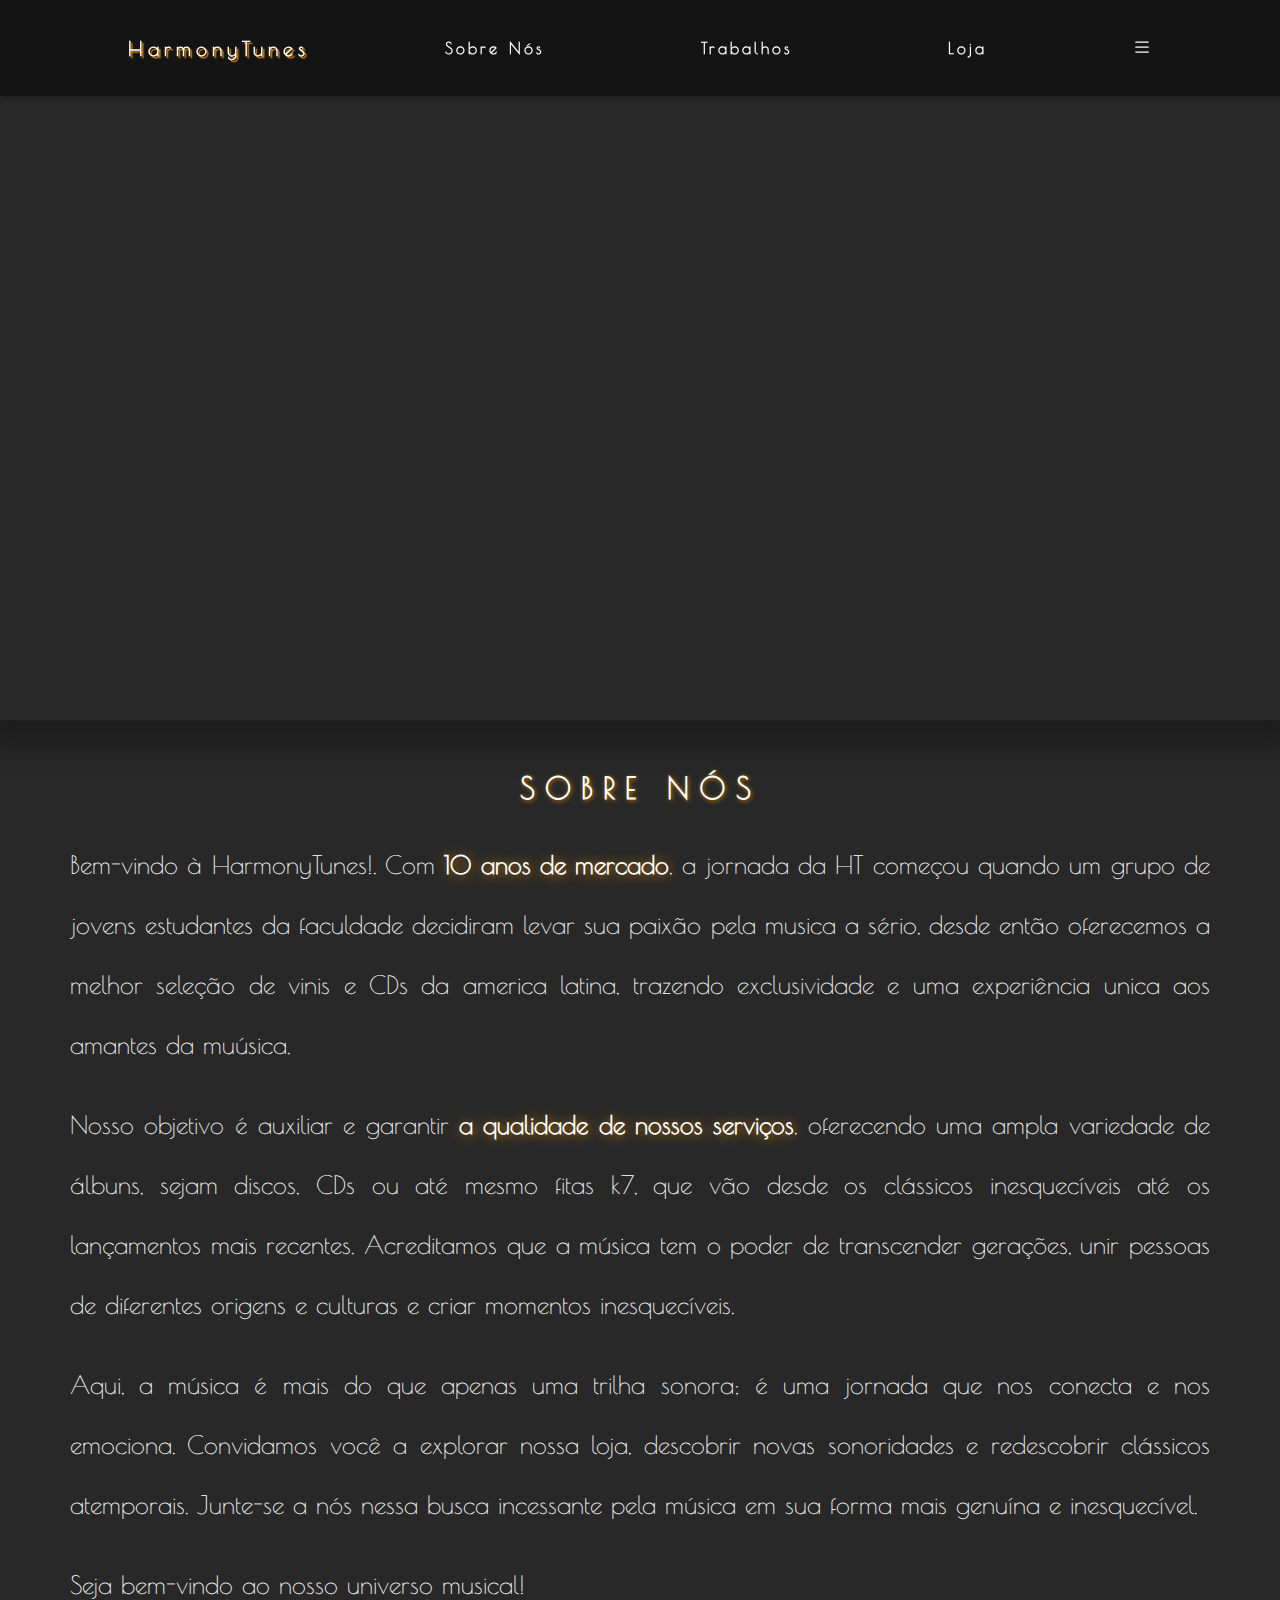
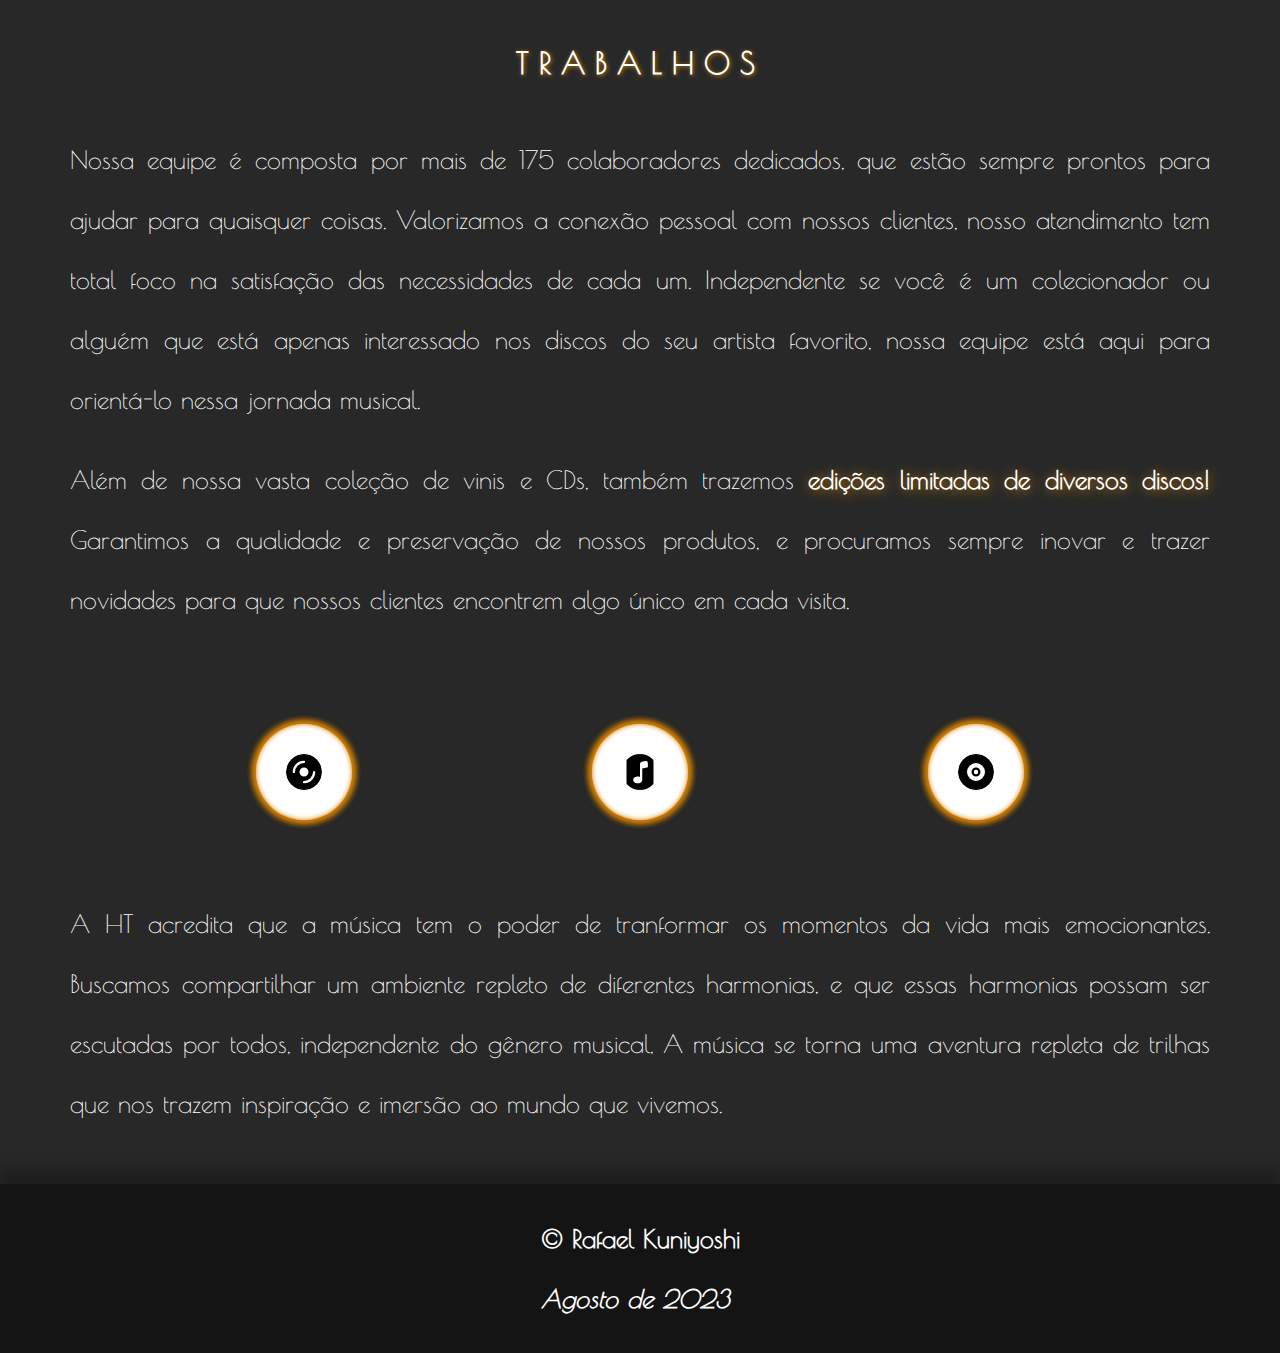
<file: index.html>
<!DOCTYPE html>
<html>
<head>
    <meta charset='utf-8'>
    <meta http-equiv='X-UA-Compatible' content='IE=edge'>
    <title>HarmonyTunes</title>
    <meta name='viewport' content='width=device-width, initial-scale=1'>
    <link rel='stylesheet' type='text/css' media='screen' href='./css/style.css'> 
    <script src="./js/script.js"></script>
    <link rel="shortcut icon" href="./materials/shortcut_icon.png" text="image/x-icon"/>  
    <script src="https://code.jquery.com/jquery-3.6.0.min.js"></script>
</head>
<body id="body">

<!-- Cabeçalho do site -->
<header class="header" id="header">
    <h1 class="name" id="name" onclick= "closeSidebar()">HarmonyTunes</h1>
    <a class= "navigation" id="navigation1" href="#div1">Sobre Nós</a>
    <a class= "navigation" id="navigation3" href="#div2">Trabalhos</a> 
    <a class= "navigation" id="navigation2" href="loja.html">Loja</a>
    <!--Menu do site -->
    <div class="menu" id="menu">
        <button onclick="toggleSidebar()"  class="btn_header">
            <svg xmlns="http://www.w3.org/2000/svg" width="30" height="30" fill="currentColor" class="bi bi-x" viewBox="0 0 16 16">
                <path d="M4.646 4.646a.5.5 0 0 1 .708 0L8 7.293l2.646-2.647a.5.5 0 0 1 .708.708L8.707 8l2.647 2.646a.5.5 0 0 1-.708.708L8 8.707l-2.646 2.647a.5.5 0 0 1-.708-.708L7.293 8 4.646 5.354a.5.5 0 0 1 0-.708z"/>
              </svg>
        </button>
        <a class="hidden" href="unidades.html">Unidades</a>
        <a class="hidden" href="Trabalhe.html">Trabalhe Conosco</a>
        <a class= "hidden_responsive" href="loja.html">Loja</a>
        <div class="hidden_logo_div">    
            <a class="hidden_logo" href="https://www.youtube.com/" target="_blank">
                <svg xmlns="http://www.w3.org/2000/svg" width="26" height="26" fill="currentColor" class="bi bi-youtube" viewBox="0 0 16 16">
                    <path d="M8.051 1.999h.089c.822.003 4.987.033 6.11.335a2.01 2.01 0 0 1 1.415 1.42c.101.38.172.883.22 1.402l.01.104.022.26.008.104c.065.914.073 1.77.074 1.957v.075c-.001.194-.01 1.108-.082 2.06l-.008.105-.009.104c-.05.572-.124 1.14-.235 1.558a2.007 2.007 0 0 1-1.415 1.42c-1.16.312-5.569.334-6.18.335h-.142c-.309 0-1.587-.006-2.927-.052l-.17-.006-.087-.004-.171-.007-.171-.007c-1.11-.049-2.167-.128-2.654-.26a2.007 2.007 0 0 1-1.415-1.419c-.111-.417-.185-.986-.235-1.558L.09 9.82l-.008-.104A31.4 31.4 0 0 1 0 7.68v-.123c.002-.215.01-.958.064-1.778l.007-.103.003-.052.008-.104.022-.26.01-.104c.048-.519.119-1.023.22-1.402a2.007 2.007 0 0 1 1.415-1.42c.487-.13 1.544-.21 2.654-.26l.17-.007.172-.006.086-.003.171-.007A99.788 99.788 0 0 1 7.858 2h.193zM6.4 5.209v4.818l4.157-2.408L6.4 5.209z"/>
                </svg>
            </a>
            <a class="hidden_logo" href="https://www.instagram.com/" target="_blank">
                <svg xmlns="http://www.w3.org/2000/svg" width="26" height="26" fill="currentColor" class="bi bi-instagram" viewBox="0 0 16 16">
                    <path d="M8 0C5.829 0 5.556.01 4.703.048 3.85.088 3.269.222 2.76.42a3.917 3.917 0 0 0-1.417.923A3.927 3.927 0 0 0 .42 2.76C.222 3.268.087 3.85.048 4.7.01 5.555 0 5.827 0 8.001c0 2.172.01 2.444.048 3.297.04.852.174 1.433.372 1.942.205.526.478.972.923 1.417.444.445.89.719 1.416.923.51.198 1.09.333 1.942.372C5.555 15.99 5.827 16 8 16s2.444-.01 3.298-.048c.851-.04 1.434-.174 1.943-.372a3.916 3.916 0 0 0 1.416-.923c.445-.445.718-.891.923-1.417.197-.509.332-1.09.372-1.942C15.99 10.445 16 10.173 16 8s-.01-2.445-.048-3.299c-.04-.851-.175-1.433-.372-1.941a3.926 3.926 0 0 0-.923-1.417A3.911 3.911 0 0 0 13.24.42c-.51-.198-1.092-.333-1.943-.372C10.443.01 10.172 0 7.998 0h.003zm-.717 1.442h.718c2.136 0 2.389.007 3.232.046.78.035 1.204.166 1.486.275.373.145.64.319.92.599.28.28.453.546.598.92.11.281.24.705.275 1.485.039.843.047 1.096.047 3.231s-.008 2.389-.047 3.232c-.035.78-.166 1.203-.275 1.485a2.47 2.47 0 0 1-.599.919c-.28.28-.546.453-.92.598-.28.11-.704.24-1.485.276-.843.038-1.096.047-3.232.047s-2.39-.009-3.233-.047c-.78-.036-1.203-.166-1.485-.276a2.478 2.478 0 0 1-.92-.598 2.48 2.48 0 0 1-.6-.92c-.109-.281-.24-.705-.275-1.485-.038-.843-.046-1.096-.046-3.233 0-2.136.008-2.388.046-3.231.036-.78.166-1.204.276-1.486.145-.373.319-.64.599-.92.28-.28.546-.453.92-.598.282-.11.705-.24 1.485-.276.738-.034 1.024-.044 2.515-.045v.002zm4.988 1.328a.96.96 0 1 0 0 1.92.96.96 0 0 0 0-1.92zm-4.27 1.122a4.109 4.109 0 1 0 0 8.217 4.109 4.109 0 0 0 0-8.217zm0 1.441a2.667 2.667 0 1 1 0 5.334 2.667 2.667 0 0 1 0-5.334z"/>
                </svg>
            </a>
            <a class="hidden_logo" href="https://web.whatsapp.com/" target="_blank">
                <svg xmlns="http://www.w3.org/2000/svg" width="26" height="26" fill="currentColor" class="bi bi-whatsapp" viewBox="0 0 16 16">
                    <path d="M13.601 2.326A7.854 7.854 0 0 0 7.994 0C3.627 0 .068 3.558.064 7.926c0 1.399.366 2.76 1.057 3.965L0 16l4.204-1.102a7.933 7.933 0 0 0 3.79.965h.004c4.368 0 7.926-3.558 7.93-7.93A7.898 7.898 0 0 0 13.6 2.326zM7.994 14.521a6.573 6.573 0 0 1-3.356-.92l-.24-.144-2.494.654.666-2.433-.156-.251a6.56 6.56 0 0 1-1.007-3.505c0-3.626 2.957-6.584 6.591-6.584a6.56 6.56 0 0 1 4.66 1.931 6.557 6.557 0 0 1 1.928 4.66c-.004 3.639-2.961 6.592-6.592 6.592zm3.615-4.934c-.197-.099-1.17-.578-1.353-.646-.182-.065-.315-.099-.445.099-.133.197-.513.646-.627.775-.114.133-.232.148-.43.05-.197-.1-.836-.308-1.592-.985-.59-.525-.985-1.175-1.103-1.372-.114-.198-.011-.304.088-.403.087-.088.197-.232.296-.346.1-.114.133-.198.198-.33.065-.134.034-.248-.015-.347-.05-.099-.445-1.076-.612-1.47-.16-.389-.323-.335-.445-.34-.114-.007-.247-.007-.38-.007a.729.729 0 0 0-.529.247c-.182.198-.691.677-.691 1.654 0 .977.71 1.916.81 2.049.098.133 1.394 2.132 3.383 2.992.47.205.84.326 1.129.418.475.152.904.129 1.246.08.38-.058 1.171-.48 1.338-.943.164-.464.164-.86.114-.943-.049-.084-.182-.133-.38-.232z"/>
                </svg>
            </a> 
        </div>
    </div>
    <button onclick="toggleSidebar()" class="btn_header" id="header_main_btn">
        <svg xmlns="http://www.w3.org/2000/svg" width="20" height="20" fill="currentColor" class="bi bi-list" viewBox="0 0 16 16">
            <path fill-rule="evenodd" d="M2.5 12a.5.5 0 0 1 .5-.5h10a.5.5 0 0 1 0 1H3a.5.5 0 0 1-.5-.5zm0-4a.5.5 0 0 1 .5-.5h10a.5.5 0 0 1 0 1H3a.5.5 0 0 1-.5-.5zm0-4a.5.5 0 0 1 .5-.5h10a.5.5 0 0 1 0 1H3a.5.5 0 0 1-.5-.5z"/>
        </svg>
    </button>

</header>
<!-- Conteudo do Site -->
<div onclick= "closeSidebar()" class="content" id="content">
    <div class="image"></div>
    <div id="div1">
        <div class="titlediv">
            <h2 class="title"><b>SOBRE NÓS</b></h2>
        </div>
        <p>
            Bem-vindo à HarmonyTunes!. Com <strong>10 anos de mercado</strong>, a jornada da HT começou quando um grupo de jovens estudantes da faculdade decidiram levar sua paixão pela musica a sério, desde então oferecemos a melhor seleção de vinis e CDs da america latina, trazendo exclusividade e uma experiência unica aos amantes da muúsica.
        </p>
        <p>
            Nosso objetivo é auxiliar e garantir <strong> a qualidade de nossos serviços</strong>, oferecendo uma ampla variedade de álbuns, sejam discos, CDs ou até mesmo fitas k7, que vão desde os clássicos inesquecíveis até os lançamentos mais recentes. Acreditamos que a música tem o poder de transcender gerações, unir pessoas de diferentes origens e culturas e criar momentos inesquecíveis.
        </p>
        <p>    
            Aqui, a música é mais do que apenas uma trilha sonora; é uma jornada que nos conecta e nos emociona. Convidamos você a explorar nossa loja, descobrir novas sonoridades e redescobrir clássicos atemporais. Junte-se a nós nessa busca incessante pela música em sua forma mais genuína e inesquecível.
        </p>
        <p>    
            Seja bem-vindo ao nosso universo musical!
        </p>
    </div>
    <div id="div2">
        <div class="titlediv">
            <h2 class="title"><b>TRABALHOS</b></h2>
        </div>
        <p>
            <p>  
                Nossa equipe é composta por mais de 175 colaboradores dedicados, que estão sempre prontos para ajudar para quaisquer coisas. Valorizamos a conexão pessoal com nossos clientes, nosso atendimento tem total foco na satisfação das necessidades de cada um. Independente se você é um colecionador ou alguém que está apenas interessado nos discos do seu artista favorito, nossa equipe está aqui para orientá-lo nessa jornada musical.
            </p>
            <p>   
                Além de nossa vasta coleção de vinis e CDs, também trazemos <strong>edições limitadas de diversos discos!</strong> Garantimos a qualidade e preservação de nossos produtos, e procuramos sempre inovar e trazer novidades para que nossos clientes encontrem algo único em cada visita.
            </p>
        </p>   
        <div id="icons" class="icons">
            <svg xmlns="http://www.w3.org/2000/svg" width="36" height="36" fill="currentColor" class="bi bi-disc-fill" viewBox="0 0 16 16">
                <path d="M16 8A8 8 0 1 1 0 8a8 8 0 0 1 16 0zm-6 0a2 2 0 1 0-4 0 2 2 0 0 0 4 0zM4 8a4 4 0 0 1 4-4 .5.5 0 0 0 0-1 5 5 0 0 0-5 5 .5.5 0 0 0 1 0zm9 0a.5.5 0 1 0-1 0 4 4 0 0 1-4 4 .5.5 0 0 0 0 1 5 5 0 0 0 5-5z"/>
              </svg>
                
              <svg xmlns="http://www.w3.org/2000/svg" width="36" height="36" fill="currentColor" class="bi bi-file-music-fill" viewBox="0 0 16 16">
                <path d="M12 0H4a2 2 0 0 0-2 2v12a2 2 0 0 0 2 2h8a2 2 0 0 0 2-2V2a2 2 0 0 0-2-2zm-.5 4.11v1.8l-2.5.5v5.09c0 .495-.301.883-.662 1.123C7.974 12.866 7.499 13 7 13c-.5 0-.974-.134-1.338-.377-.36-.24-.662-.628-.662-1.123s.301-.883.662-1.123C6.026 10.134 6.501 10 7 10c.356 0 .7.068 1 .196V4.41a1 1 0 0 1 .804-.98l1.5-.3a1 1 0 0 1 1.196.98z"/>
              </svg>

            <svg xmlns="http://www.w3.org/2000/svg" width="36" height="36" fill="currentColor" class="bi bi-vinyl-fill" viewBox="0 0 16 16">
                <path d="M8 6a2 2 0 1 0 0 4 2 2 0 0 0 0-4zm0 3a1 1 0 1 1 0-2 1 1 0 0 1 0 2z"/>
                <path d="M16 8A8 8 0 1 1 0 8a8 8 0 0 1 16 0zM4 8a4 4 0 1 0 8 0 4 4 0 0 0-8 0z"/>
              </svg>
        </div>
        <p>
            A HT acredita que a música tem o poder de tranformar os momentos da vida mais emocionantes. Buscamos compartilhar um ambiente repleto de diferentes harmonias, e que essas harmonias possam ser escutadas por todos, independente do gênero musical, A música se torna uma aventura repleta de trilhas que nos trazem inspiração e imersão ao mundo que vivemos. 
        </p>
    </div>

    <!--Rodapé do site-->
    <footer id="footer" class="footer">
        <p>
            &copy; Rafael Kuniyoshi <br>
            <i>Agosto de 2023</i>
        </p>
    </footer>
</div>
</body>
</html>
</file>
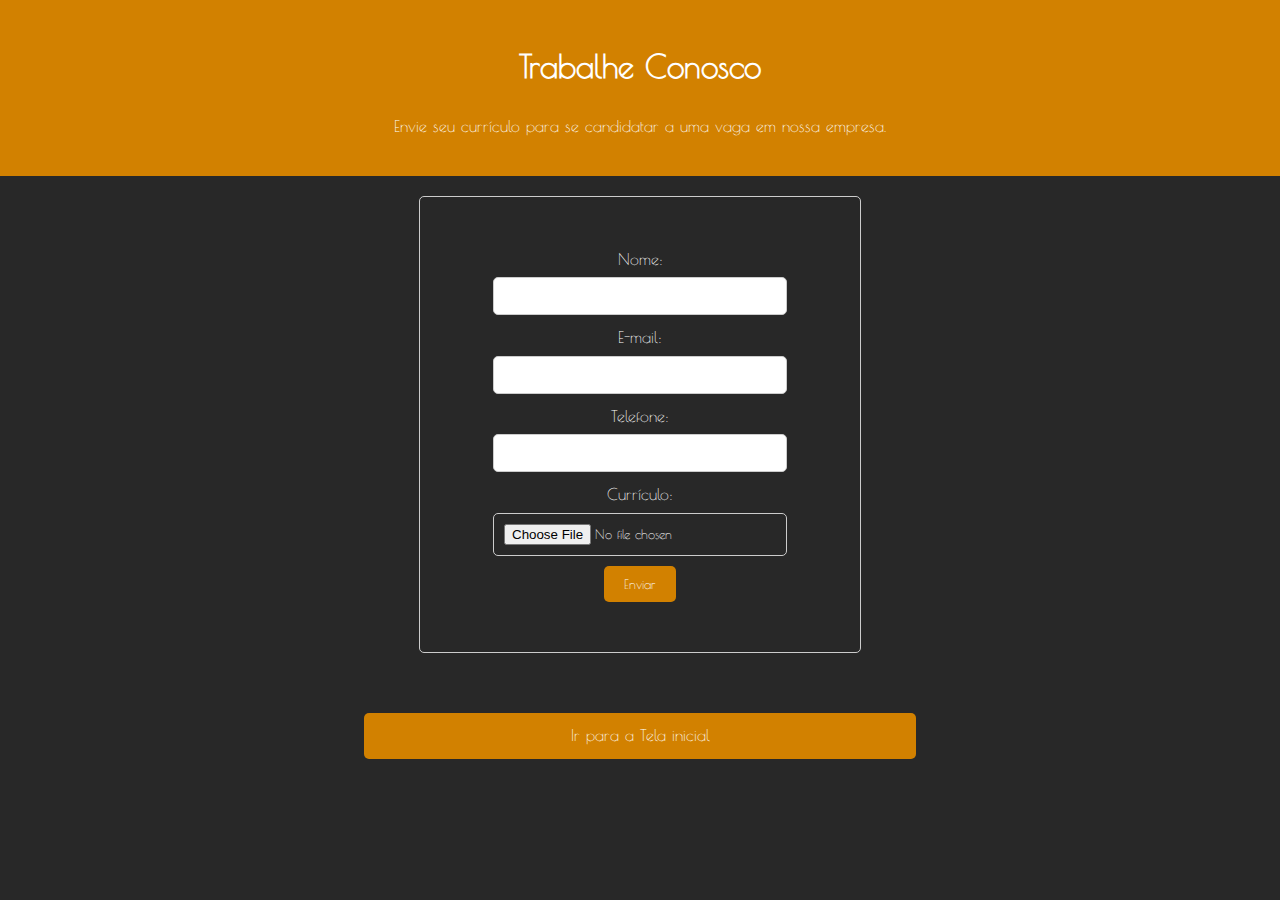
<file: Trabalhe.html>
<!DOCTYPE html>
<html>
<head>
  <title>Trabalhe Conosco</title>
  <link rel="shortcut icon" href="./materials/shortcut_icon.png" text="image/x-icon"/>   
  <link rel="stylesheet" href="./css/trabalhe.css">
</head>
<body>
  <header>
    <h1>Trabalhe Conosco</h1>
    <p>Envie seu currículo para se candidatar a uma vaga em nossa empresa.</p>
  </header>

  <div class="container">
    <form method="post">
      <label for="nome">Nome:</label>
      <input type="text" id="nome" name="nome" required>

      <label for="email">E-mail:</label>
      <input type="email" id="email" name="email" required>

      <label for="telefone">Telefone:</label>
      <input type="tel" id="telefone" name="telefone" required>

      <label for="curriculo">Currículo:</label>
      <input type="file" id="curriculo" name="curriculo" accept=".pdf,.doc,.docx" required>

      <input type="submit" value="Enviar">
    </form>
  </div>
  <div class="link">
        <a href="index.html"> Ir para a Tela inicial</a>
    </div>
</body>
</html>
</file>
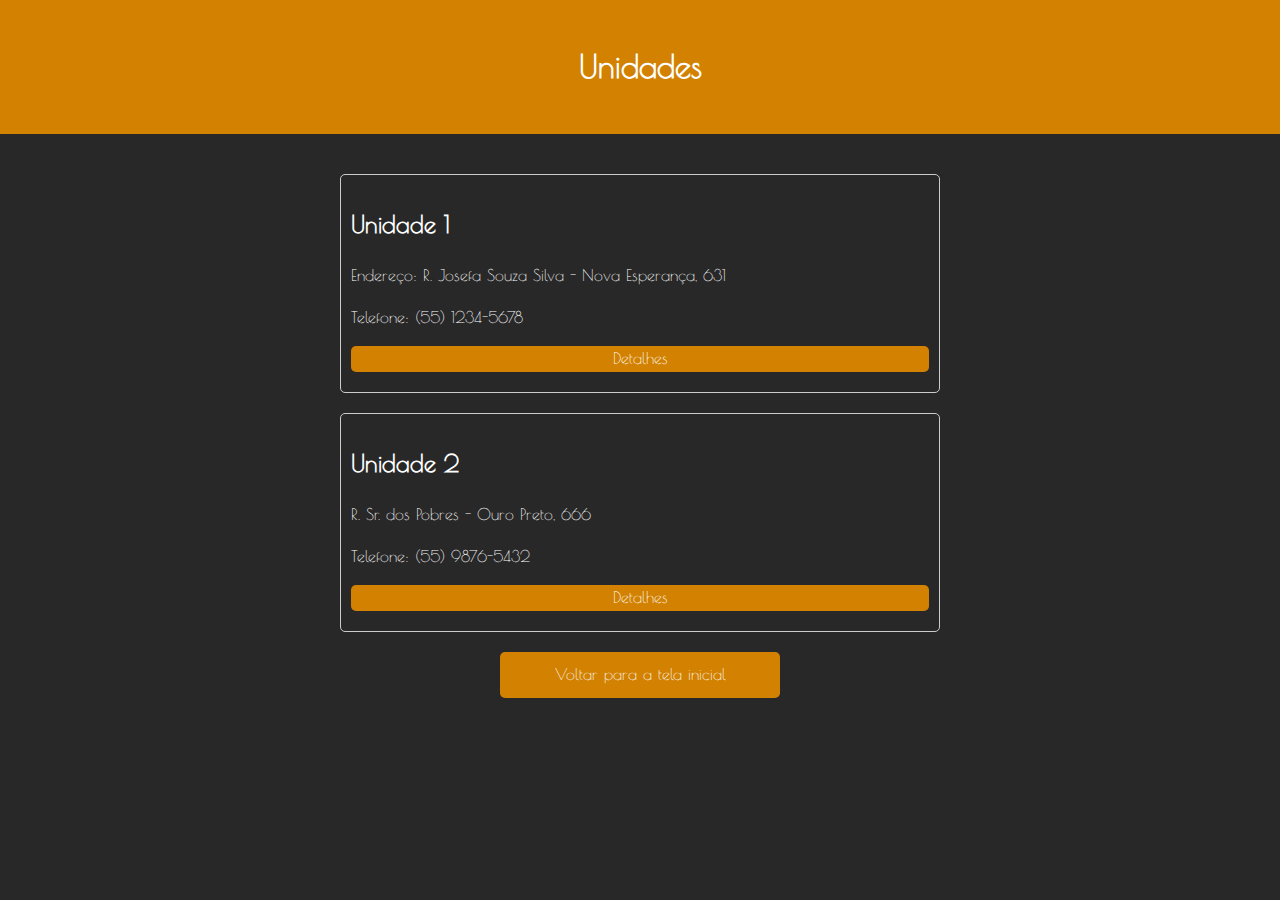
<file: unidades.html>
<!DOCTYPE html>
<html>
<head>
  <title>Unidades</title>
  <link rel="shortcut icon" href="./materials/shortcut_icon.png" text="image/x-icon"/>  
  <link rel="stylesheet" href="./css/unidades.css">
</head>
<body>
  <header>
    <h1>Unidades</h1>
  </header>

  <main>
    <section class="unit">
      <h2>Unidade 1</h2>
      <p>Endereço: R. Josefa Souza Silva - Nova Esperança, 631</p>
      <p>Telefone: (55) 1234-5678</p>
      <a href="https://www.google.com.br/maps/place/R.+Josefa+Souza+Silva+-+Nova+Esperan%C3%A7a,+Cuiab%C3%A1+-+MT/@-15.6411547,-55.9770502,17z/data=!3m1!4b1!4m6!3m5!1s0x939da455d72a12cd:0x210b18588f943f72!8m2!3d-15.6411547!4d-55.9744753!16s%2Fg%2F11j9dvrklj?entry=ttu"  target="_blank">Detalhes</a>
    </section>

    <section class="unit">
      <h2>Unidade 2</h2>
      <p>R. Sr. dos Pobres - Ouro Preto, 666</p>
      <p>Telefone: (55) 9876-5432</p>
      <a href="https://www.google.com.br/maps/place/R.+Sr.+dos+Pobres+-+Ouro+Preto,+Arapiraca+-+AL,+57301-040/@-9.7566132,-36.6582562,17z/data=!4m6!3m5!1s0x705d5a107245519:0x6445ccb227b4f9d0!8m2!3d-9.7566132!4d-36.6556813!16s%2Fg%2F1ymt1r5w0?entry=ttu"  target="_blank">Detalhes</a>
        </section>

        <div class="link">
            <a href="index.html">Voltar para a tela inicial</a>
        </div>
  </main>
</body>
</html>
<style>

</style>
</file>
<file: css/style.css>
* {
  font-family: "Poiret One", cursive;
  margin: 0;
  padding: 0;
}
html {
  scroll-behavior: smooth;
}

@font-face {
  font-family: Poiret One;
  src: url("./../materials/PoiretOne-Regular.ttf");
}

/*Scroll*/
::-webkit-scrollbar-track {
  background-color: var(--color-white);
}
::-webkit-scrollbar {
  width: 8px;
  background: var(--color-dark4);
}
::-webkit-scrollbar-thumb {
  background: var(--color-main);
}

/*Cores*/
:root {
  --color-white: #ffffff;
  --color-dark: #000000;
  --color-dark1: #141414;
  --color-dark2: #1e1e1e;
  --color-dark3: #282828;
  --color-dark4: #323232;
  --color-dark5: #3c3c3c;
  --color-main: #d28100;
}

body {
  background-color: var(--color-dark3);
}

.name {
  color: var(--color-white);
  letter-spacing: 5px;
  font-size: 20px;
  text-shadow: 2px 2px 1px var(--color-main);
  cursor: default;
}

strong {
  text-shadow: 1px 1px 12px var(--color-main);
}

.header,
.menu {
  display: flex;
  flex-direction: row;
  align-items: center; /*como alinhar certo um cabeçalho */
}

.header {
  background-color: var(--color-dark1);
  box-shadow: 1px 1px 4px var(--color-dark2);
  height: 6em;
  justify-content: space-between;
  padding: 0 10%;
  position: fixed;
  width: 80%;
}

.espaço {
  margin-top: 30px;
}

.menu {
  gap: 6em;
  z-index: 2;
  overflow: auto;
  position: fixed;
  flex-direction: column;
  top: 0;
  background-color: var(--color-dark2);
  width: 20vw;
  height: 100vh;
  padding: 1em;
  animation-duration: 0.8s;
  margin-left: -100vw;
  box-shadow: 1px 1px 1px var(--color-dark);
}

a {
  color: var(--color-white);
  text-decoration: none;
  padding: 20px;
  transition: 0.5s;
  font-weight: bold;
  border: solid 0.1px transparent;
  letter-spacing: 3px;
  border-radius: 5px;
}

button#header_main_btn {
  padding-left: 10px;
}

.hidden_responsive {
  display: none;
}

.menu .hidden:hover,
.navigation:hover,
.hidden_responsive:hover {
  border: solid var(--color-white) 0.1px;
  box-shadow: 0 0 0.1rem var(--color-white), 0 0 0.1rem var(--color-white),
    0 0 0.5rem var(--color-main), 0 0 0.1rem var(--color-main),
    0 0 0.5rem var(--color-main), inset 0 0 0.1rem var(--color-main);
  border-radius: 5px;
}

.hidden_logo_div {
  display: flex;
  flex-direction: row;
  align-items: center;
}

.title {
  text-align: center;
  padding: 20px;
  font-size: 30px;
  letter-spacing: 10px;
  color: var(--color-white);
  text-shadow: 1px 1px 4px var(--color-main);
  cursor: default;
  transition: 1s;
  width: 320px;
}

.titlediv {
  display: flex;
  justify-content: center;
}

.title:hover {
  letter-spacing: 15px;
}

.content {
  height: 100vh;
  transition: 1s;
}

.content p {
  font-size: 25px;
  text-align: justify;
  padding: 10px 70px;
  line-height: 60px;
  color: #fff;
}

.image {
  height: 80%;
  animation: changeBackground 23s infinite;
  background-repeat: no-repeat;
  background-attachment: fixed;
  background-size: cover;
  background-position: bottom;
  margin-bottom: 30px;
  box-shadow: 0px 17px 20px 10px var(--color-dark2);
}

.btn_header {
  display: block;
  background-color: transparent;
  border: none;
  color: var(--color-white);
  cursor: pointer;
}

.menu h1 {
  font-size: 15px;
  display: flex;
  justify-content: center;
  text-align: center;
}

.icons {
  display: flex;
  flex-direction: row;
  align-items: center;
  justify-content: space-between;
  padding: 5% 20%;
}
.icons svg {
  background-color: var(--color-white);
  border-radius: 100%;
  padding: 30px;
  color: var(--color-dark);
  box-shadow: 0 0 0.5rem var(--color-main), 0 0 0.5rem var(--color-main),
    0 0 0.5rem var(--color-main), 0 0 0.5rem var(--color-main),
    0 0 0.5rem var(--color-main), inset 0 0 0.3rem var(--color-main);
}

.content .footer {
  background-color: var(--color-dark1);
  color: var(--color-white);
  font-size: x-large;
  line-height: 155%;
  padding: 15px 45px 14px 45px;
  display: flex;
  justify-content: center;
  font-weight: bold;
  box-shadow: 0px -15px 14px var(--color-dark2);
  margin-top: 40px;
}

.hidden_logo:hover {
  transform: scale(1.5);
}

/*Animações*/

@keyframes showSidebar {
  from {
    margin-left: -100vw;
  }
  to {
    margin-left: -10vw;
  }
}

@keyframes changeBackground {
  0% {
    background-image: url(https://images.pexels.com/photos/6865910/pexels-photo-6865910.jpeg?auto=compress&cs=tinysrgb&w=1260&h=750&dpr=1);
  }
  25% {
    background-image: url(https://images.pexels.com/photos/11254999/pexels-photo-11254999.jpeg?auto=compress&cs=tinysrgb&w=1260&h=750&dpr=1);
  }
  50% {
    background-image: url(https://images.pexels.com/photos/14577621/pexels-photo-14577621.jpeg?auto=compress&cs=tinysrgb&w=1260&h=750&dpr=1);
  }
  75% {
    background-image: url(https://images.pexels.com/photos/2563017/pexels-photo-2563017.jpeg?auto=compress&cs=tinysrgb&w=1260&h=750&dpr=1);
  }
  100% {
    background-image: url(https://images.pexels.com/photos/6865910/pexels-photo-6865910.jpeg?auto=compress&cs=tinysrgb&w=1260&h=750&dpr=1);
  }
}

/*Responsividade*/

@media screen and (max-width: 769px) {
  .navigation {
    display: none;
  }
  .header {
    justify-content: start;
  }
  .icons {
    padding: 5% 10% 5% 10%;
  }
  .icons svg {
    padding: 20px;
  }
  .hidden_logo_div {
    display: flex;
    flex-direction: column;
    align-items: center;
  }
  .hidden {
    padding: 5px;
  }
  .hidden_responsive {
    display: block;
  }
}

@media screen and (max-width: 806px) {
  .name {
    font-size: 17px;
  }

  .content p {
    padding: 30px;
    text-align: center;
  }
  .hidden {
    padding: 10px;
    text-align: center;
  }
  .menu {
    width: 210px;
    gap: 2em;
  }
}

@media screen and (max-width: 1065px) {
  .hidden {
    padding: 5px;
    font-size: 15px;
  }
  .menu {
    width: 230px;
  }
}
</file>
<file: css/trabalhe.css>
:root{
    --color-white: #ffffff;
    --color-dark: #000000;
    --color-dark1: #141414;
    --color-dark2: #1e1e1e;
    --color-dark3: #282828;
    --color-dark4: #323232;
    --color-dark5: #3c3c3c;
    --color-main: #d28100;
}


*{
  font-family: "Poiret One",cursive;
}

body {
    line-height: 1.6;
    margin: 0;
    padding: 0;
    background-color:var(--color-dark3);
    color:var(--color-white);
}

@font-face{
    font-family: Poiret One;
    src: url("./../materials/PoiretOne-Regular.ttf");
}
  
header {
    background-color: var(--color-main);
    color: #fff;
    text-align: center;
    padding: 20px;
}
  
.container {
    max-width: 400px;
    margin: 20px auto;
    padding: 20px;
    border: 1px solid #ccc;
    border-radius: 5px;
  }
  
  form {
  display: flex;
  flex-direction: column;
  align-items: center; 
  margin: 30px;
}

.link{
    display: flex;
    flex-direction: column;
    align-items: center; 
}
.link a{
    text-align: center;
    background:var(--color-main);
    color: #fff;
    border: none;
    border-radius: 5px;
    padding: 10px 20px;
    cursor: pointer;
    align-content: center;
    text-decoration: none;
    width: 40%;
    transition: all 0.8s ease;
    margin-top: 40px;
  }  
  label {
    display: block;
    margin-bottom: 5px;
  }
  
  input[type="text"],
  input[type="email"],
  input[type="tel"],
  input[type="file"] {
    width: 80%;
    padding: 10px;
    margin-bottom: 10px;
    border: 1px solid #ccc;
    border-radius: 5px;
  }
  
  input[type="submit"] {
    background: var(--color-main);
    color: #fff;
    border: none;
    border-radius: 5px;
    padding: 10px 20px;
    cursor: pointer;
    align-content: center;
    transition: all 1s ease;
  }
    .link a:hover, input[type="submit"]:hover{
        letter-spacing: 1px; 
        transform: scale(1.05);
    }
</file>
<file: css/unidades.css>
:root{
    --color-white: #ffffff;
    --color-dark: #000000;
    --color-dark1: #141414;
    --color-dark2: #1e1e1e;
    --color-dark3: #282828;
    --color-dark4: #323232;
    --color-dark5: #3c3c3c;
    --color-main: #d28100;
}

  @font-face{
  font-family: Poiret One;
  src: url("./../materials/PoiretOne-Regular.ttf");
  }
  
  body {
    line-height: 1.6;
    margin: 0;
    padding: 0;
    background-color: var(--color-dark3);
    color: var(--color-white);
  }
  
  *{
        font-family: "Poiret One",cursive;

        text-decoration: none;
  }
  
  header {
    background-color: var(--color-main);
    color: var(--color-white);
    text-align: center;
    padding: 20px;
  }
  
  main {
    max-width: 600px;
    margin: 20px auto;
    padding: 20px;
  }
  
  .unit {
    border: 1px solid #ccc;
    border-radius: 5px;
    padding: 10px;
    margin-bottom: 20px;
  }
  a {
    display: block;
    text-align: center;
    margin-bottom: 10px;
    color: var(--color-white);
    background-color: var(--color-main);
    border-radius: 5px;
    transition: all 0.8s ease;
  }

  .link{
    display: flex;
    flex-direction: column;
    align-items: center; 
  }
  
  .link a{
    text-align: center;
    background-image: var(--color-main);
    color: var(--color-white);
    border: none;
    border-radius: 5px;
    padding: 10px 20px;
    cursor: pointer;
    align-content: center;
    text-decoration: none;
    width: 40%;
    transition: all 0.8s ease;
  }  

  
  a:hover{
        letter-spacing: 1px; 
        transform: scale(1.10);

  }

  @media screen and (max-width: 769px) {
    body{
        font-size: 100px;
    }
    header {
        background-color: var(--color-main);
        height: 20%;
        color: var(--color-white);
        text-align: center;
        padding: 20px;
      }
  }
</file>
